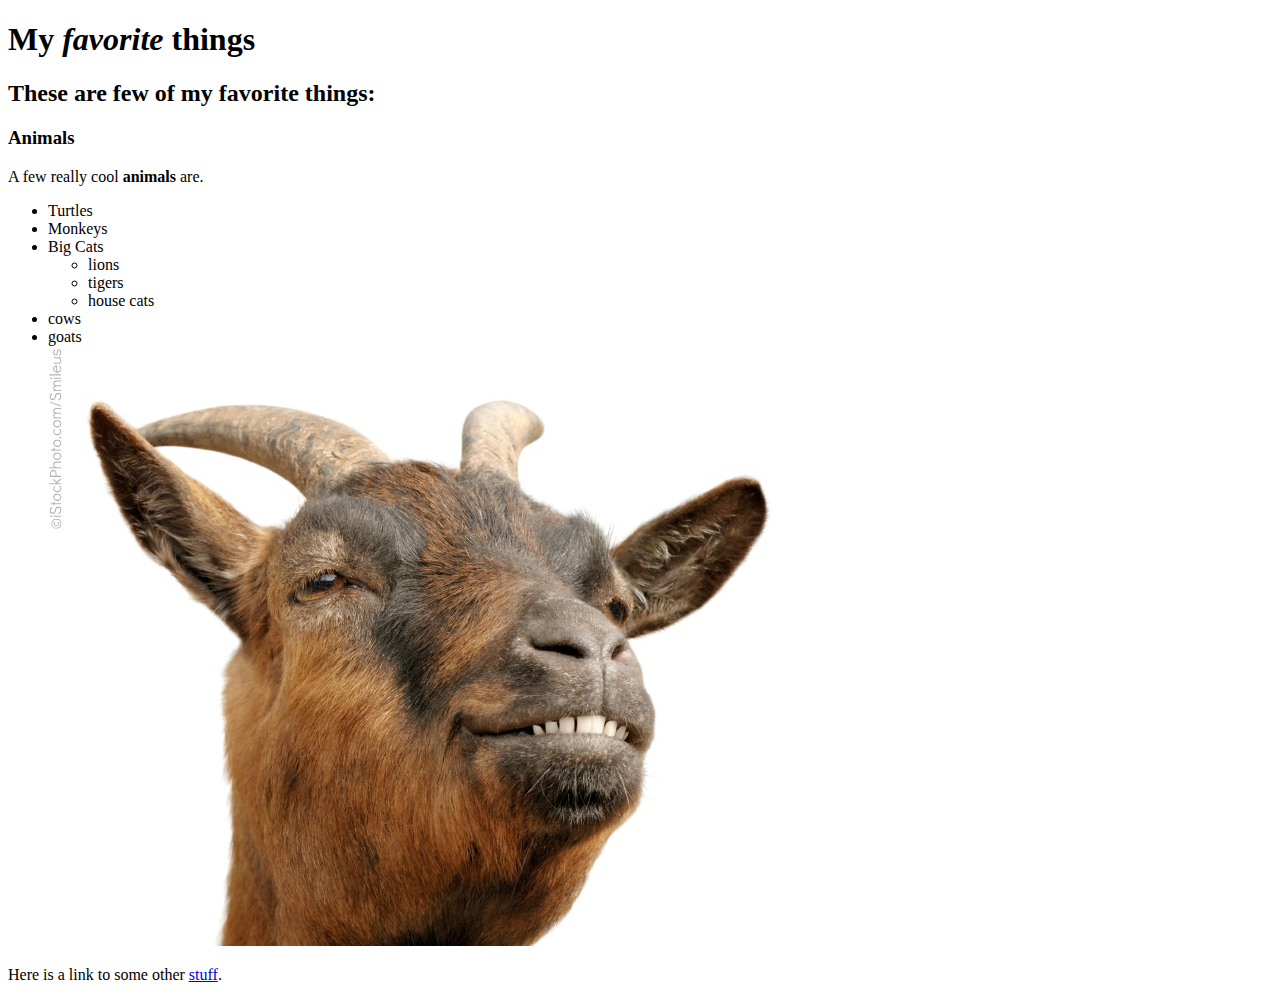
<file: index.html>
<!DOCTYPE html>
<html>
  <head>
    <title>Shane's favorite things</title>
  </head>
  <body>
    <h1>My <em>favorite</em> things</h1>
    <h2>These are few of my favorite things:</h2>
    <h3>Animals</h3>
    <p>A few really cool <strong>animals</strong> are.</p>
    <ul>
        <li>Turtles</li>
        <li>Monkeys</li>
        <li>Big Cats
          <ul>
            <li>lions</li>
            <li>tigers</li>
            <li>house cats</li>
          </ul>
        </li>
        <li>cows</li>
        <li>goats</li>
        <img src="goat-pic.jpg" alt="picture of a happy goat.">
    </ul>
    <p>
      Here is a link to some other <a href="my-first-webpage.html">stuff</a>.
    </P>
  </body>


</html>
</file>
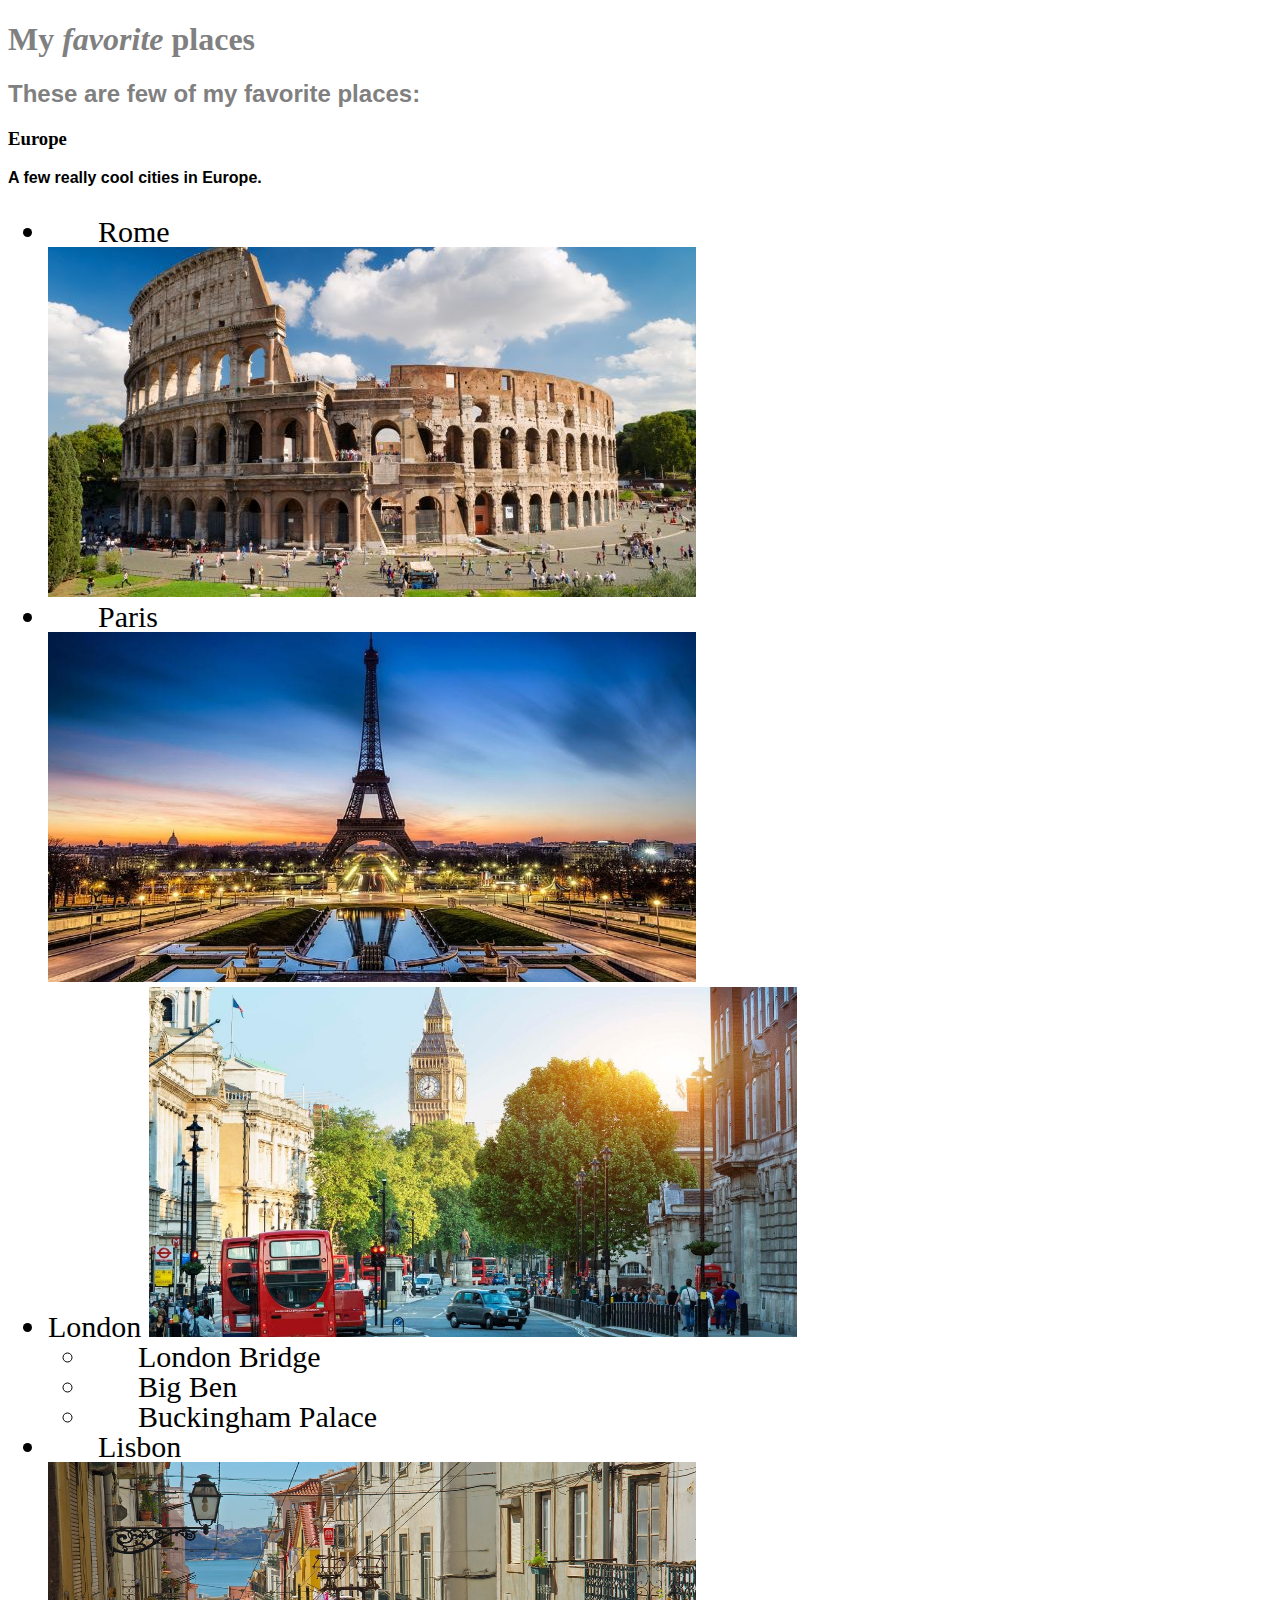
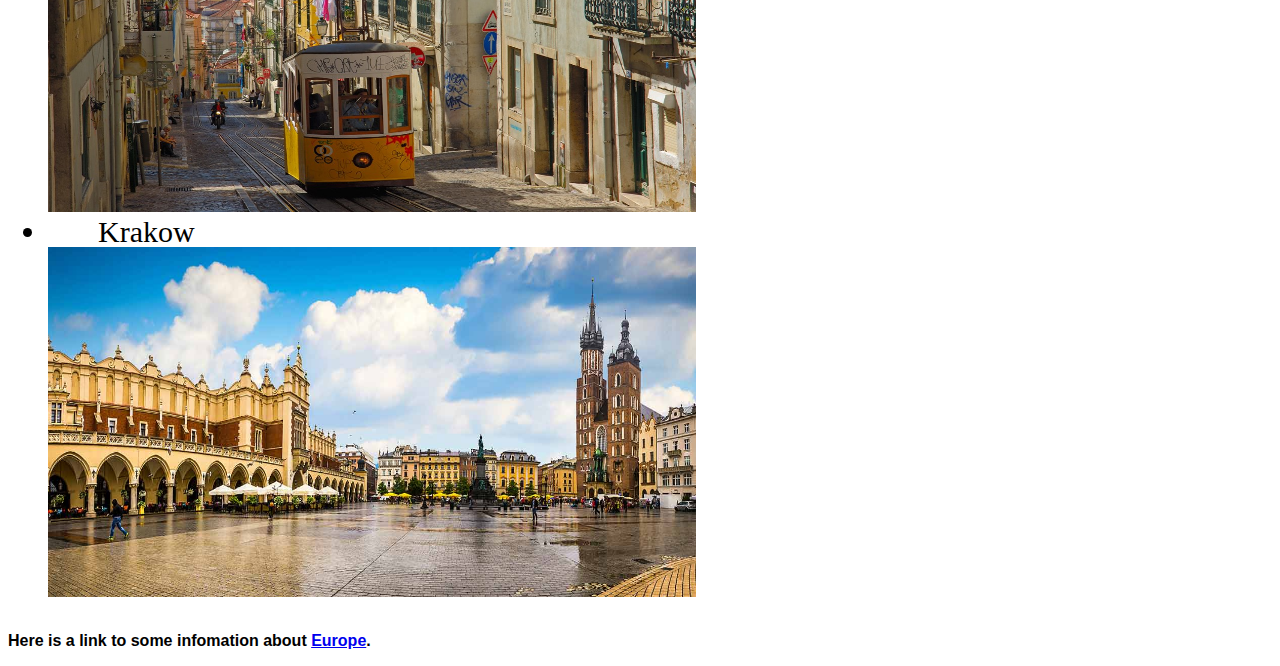
<file: favorite-places.html>
<!DOCTYPE html>
<html>
  <head>
    <link href="css/places-styles.css" rel="stylesheet" type="text/css">

    <title>My favorite places</title>
  </head>
  <body>
    <h1>My <em>favorite</em> places</h1>
    <h2>These are few of my favorite places:</h2>
    <h3>Europe</h3>
    <p>A few really cool <strong>cities</strong> in Europe.</p>
    <ul>
        <li>Rome</li>
        <img src="rome.jpg" alt="picture of rome.">

        <li>Paris</li>
        <img src="paris.jpg" alt="picture of paris.">

        <li>London
          <img src="london.jpg" alt="picture of london.">

          <ul>
            <li>London Bridge</li>
            <li>Big Ben</li>
            <li>Buckingham Palace</li>
          </ul>
        </li>
        <li>Lisbon</li>
        <img src="lisbon.jpg" alt="picture of lisbon.">

        <li>Krakow</li>
        <img src="krakow.jpg" alt="picture of krakow.">
    </ul>
    <p>
      Here is a link to some infomation about  <a href="https://en.wikipedia.org/wiki/Europe">Europe</a>.
    </P>
  </body>


</html>
</file>
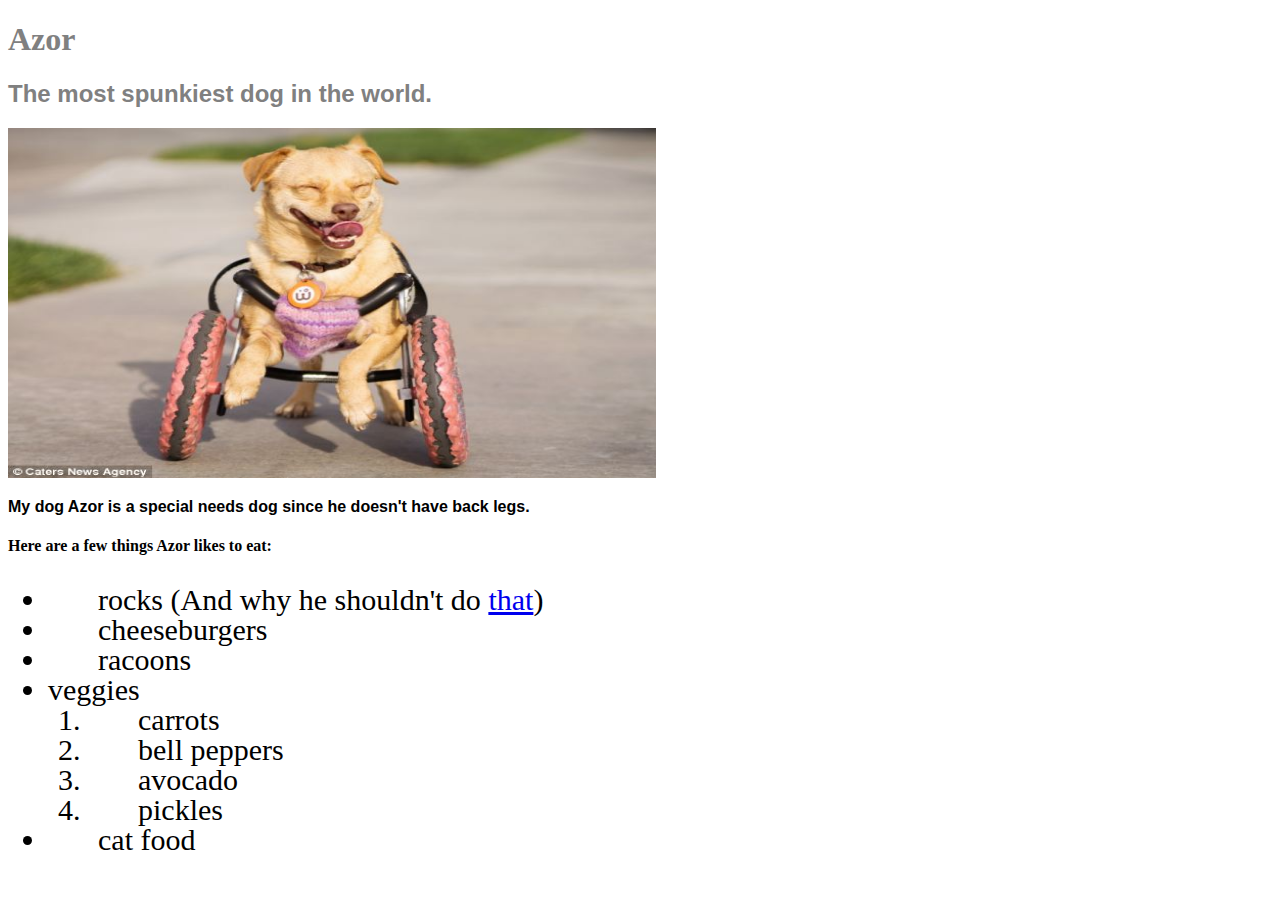
<file: my-dog-web.html>
<!DOCTYPE html>
<html>
  <head>
    <link href="css/places-styles.css" rel="stylesheet" type="text/css">

    <title>My Dog Azor</title>
  </head>
  <body>
    <h1>Azor</h1>
    <h2>The most spunkiest dog in the world.</h2>

    <img src="spunky-dog.jpg" alt="A photo of a gon on wheelchair.">
    <p>
      My dog Azor is a special needs dog since he doesn't have back legs.
    </p>
    <h4>Here are a few things Azor likes to eat:</h4>
    <ul>
      <li>rocks (And why he shouldn't do <a href="http://www.akc.org/content/health/articles/get-dog-to-stop-eating-rocks/">that</a>)</li>

      <li>cheeseburgers</li>
      <li>racoons</li>
      <li>veggies
        <ol>
          <li>carrots</li>
          <li>bell peppers</li>
          <li>avocado</li>
          <li>pickles</li>
        </ol>
      <li>cat food</li>
    </ul>
  </body>
</html>
</file>
<file: css/places-styles.css>
h1 {
  color: gray;
}


h2 {
  color: Gray;
  text-align: left;
  font-family: sans-serif;

}

p {
  font-family: sans-serif;
  font-weight: bold;
}

ul {
  font-size: 30px;
  line-height: 30px;
  text-indent: 50px;
}
img {
    height: 350px;
    width: 648px;
    background-color: powderblue;
}
</file>
